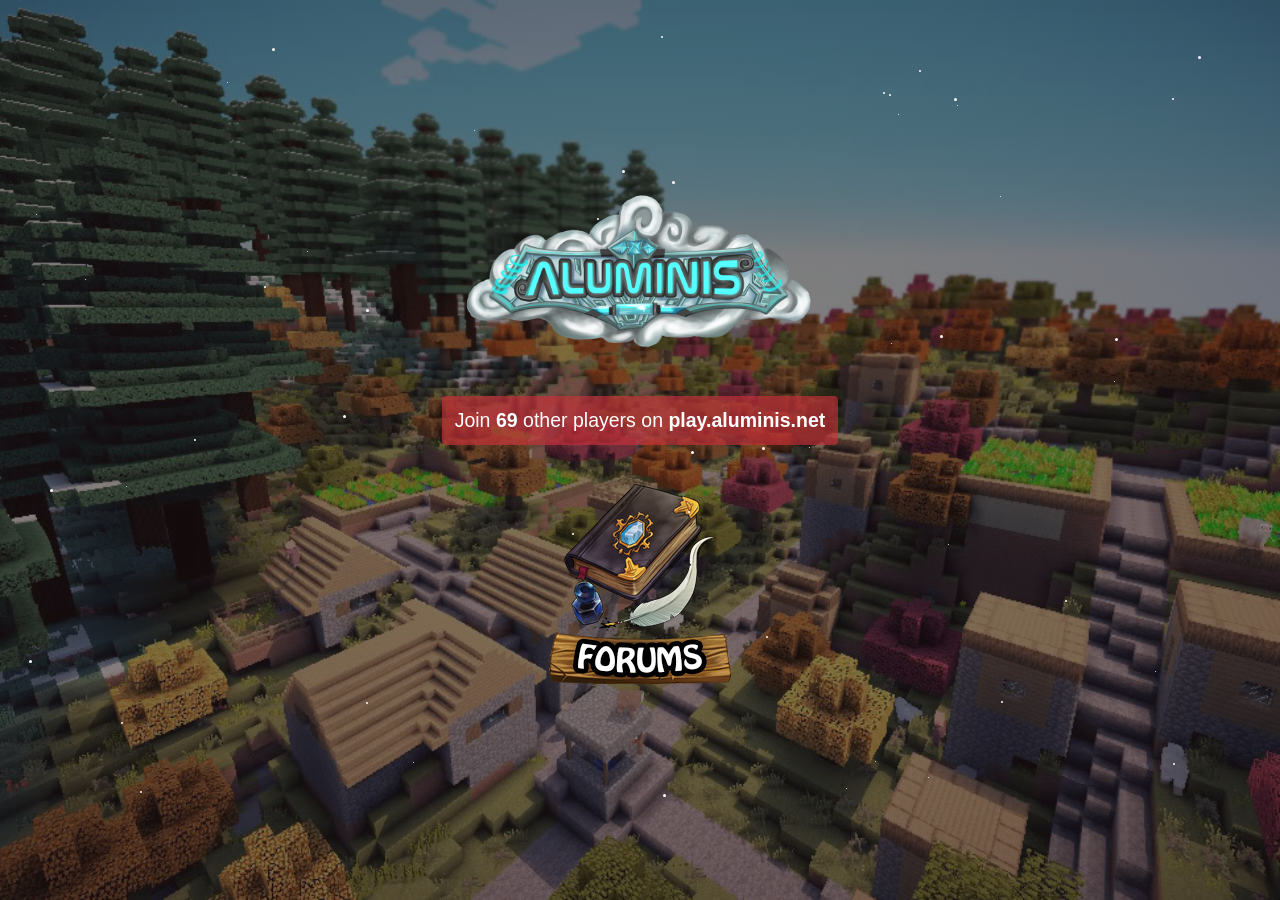
<file: Portal-1/index.html>
<!-- Proudly created by BlexieKing -->
<!-- https://www.spigotmc.org/members/blexieking.168027 -->

<!DOCTYPE html>
<html>
<head>
	<title>MyServer - Official Website</title>
	<meta name="description" content="MyServer is a revolutionary Minecraft server. You can join with the IP 'play.myserver.net'.">
	<meta name="keywords" content="MyServer, MyServer.com, Minecraft Server, Minecraft, Fun, Play, Portal, Website, Official">
	<meta name="viewport" content="width=device-width, initial-scale=1.0">
	<meta charset="utf-8">
	<link rel="stylesheet" href="css/stylesheet.css">
	<script src="https://leonardosnt.github.io/mc-player-counter/dist/mc-player-counter.min.js"></script>
</head>
<body>
	<div class="container">
		<div class="logo">
			<!-- In the img folder, upload your logo. -->
			<!-- Make sure to name it 'logo.png'! -->
			<img src="img/logo.png" alt="MyServer logo">
		</div>

		<div class="playercount">
			<!-- Replace play.myserver.net with your IP address! -->
			<!-- Make sure to do it for both examples below. -->
			<p>Join <span data-playercounter-ip="play.myserver.net">
			69</span> other players on <span>play.aluminis.net</span></p>
		</div>

		<div class="items">
			<div class="item forums">
				<!-- Replace # with your forum URL-->
				<a href="#"><img src="img/forums.png" alt="Minecraft forums icon" class="img"></a>
			</div>
			<!--
			<div class="item store">
				<a href="#"><img src="img/store.png" alt="Minecraft store icon" class="img"></a>
			</div>

			<div class="item vote">
				<a href="#"><img src="img/vote.png" alt="Minecraft voting icon" class="img"></a>
			</div>
			-->
		</div>
	</div>

	<script src="https://code.jquery.com/jquery-1.11.2.min.js" type="text/javascript"></script>
	<script src="js/firefly.js" type="text/javascript"></script>
	<script src="js/main.js" type="text/javascript"></script>
</body>
</html>
</file>
<file: Portal-1/css/stylesheet.css>
body {
	/*Want to change background image?*/
	/*Upload a new one to the img folder.*/
	/*Make sure you name it 'minecraft.jpg'*/
	background: linear-gradient(rgba(35,20,20,0.55),rgba(35,20,20,0.55)),
				url("../img/minecraft.jpg") no-repeat center center fixed;
	background-size: cover;
	font-family: Helvetica;
	margin: 0;
	width: 100%;
}

html, body {
	height: 100%;
	display: flex;
	justify-content: center;
	align-items: center;
}

p {
	margin: 0;
	padding: 3px;
}

.container {
	text-align: center;
}

.logo img {
	width: 250px;
	animation-name: logo;
	animation-duration: 4s;
	animation-iteration-count: infinite;
	animation-timing-function: ease-in-out;
}

@keyframes logo {
	0% {
		transform: scale(1);
	}
	50% {
		transform: scale(1.05);
	}
	100% {
		transform: scale(1);
	}
}

.playercount {
	display: inline-block;
	margin-top: 30px;
	padding: 10px;
	background-color: rgba(201, 48, 58, 0.65);
	font-size: 1.22em;
	color: white;
	text-align: center;
	border-radius: 4px;
}

.playercount span {
	font-weight: bold;
}

.items {
	display: flex;
	justify-content: space-around;
	flex-basis: 100px;
	padding: 18px 0 10px 0;

}

.item img {
	transition: all 0.3s ease;
}

.item img:hover {
	transform:scale(1.25);
}

.img {
	width: 100%;
}

@media(min-width: 600px) {
	.logo img {
		width: 350px;
	}
	.img {
		width: 100%;
	}
	.items {
		padding: 30px 0 20px 0;
	}
}

@media(min-width: 1000px) {
	.items {
		justify-content: center;
	}

	.item:not(:first-child) {
		margin-left: 90px;
	}
}
</file>
